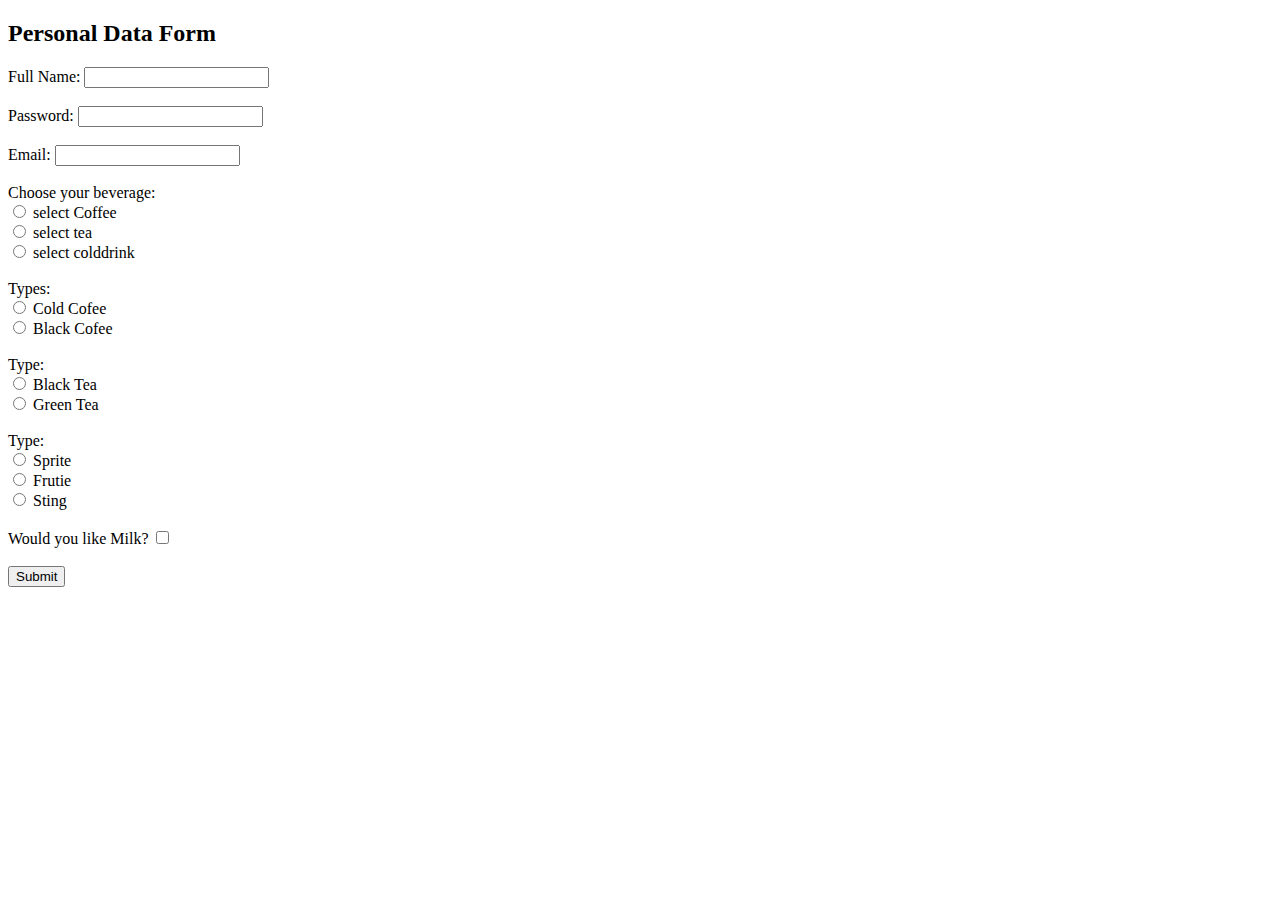
<file: table1.html>
<!DOCTYPE html>
<html lang="en">
<head>
    <meta charset="UTF-8">
    <meta name="viewport" content="width=device-width, initial-scale=1.0">
    <title>Personal Data Form</title>
</head>
<body>
    <h2>Personal Data Form</h2>
    <form action="#" method="POST">
        
        <label for="name">Full Name:</label>
        <input type="text" id="name" name="name" required><br><br>

        <label for="password">Password:</label>
        <input type="password" id="password" name="password" required><br><br>

        
        <label for="email">Email:</label>
        <input type="email" id="email" name="email" required><br><br>

        
        <label for="beverage">Choose your beverage:</label><br>
        
        
        <input type="radio" id="selectcoffee" name="beverage" value="select coffee">
            <label for="select coffee">select Coffee</label><br>

            <input type="radio" id="select tea" name="beverage" value="select tea">
            <label for="selecttea">select tea</label><br>
        
            <input type="radio" id="selectcolddrink" name="beverage" value="selectcolddrink">
            <label for="selectcolddrink">select colddrink</label><br><br>

            <label for="cofeetype">Types:</label><br>
            <input type="radio" id="coldcofee" name="cofeeType" value="coldcofee">
                <label for="coldcofee">Cold Cofee</label><br>

                <input type="radio" id="blackcofee" name="cofeetype" value="black cofee">
                <label for="blackcofee">Black Cofee</label><br><br>
        

            <label for="teaType">Type:</label><br>
            <input type="radio" id="blackTea" name="teaType" value="Black Tea">
            <label for="blackTea">Black Tea</label><br>

            
             <input type="radio" id="greenTea" name="teaType" value="Green Tea">
             <label for="greenTea">Green Tea</label><br><br>
        
            
            <label for="colddrinktype">Type:</label><br>
            <input type="radio" id="sprite" name="colddrinktype" value="sprite">
            <label for="sprite">Sprite</label><br>

            <input type="radio" id="frutie" name="colddrinkType" value="frutie">
            <label for="frutie">Frutie</label><br>

            <input type="radio" id="sting" name="colddrinkType" value="sting">
            <label for="sting">Sting</label><br><br>
        
        


    
        <label for="milk">Would you like Milk?</label>
        <input type="checkbox" id="milk" name="milk" value="Yes"><br><br>
        <input type="submit" value="Submit">
    </form>
</body>
</html>
</file>
